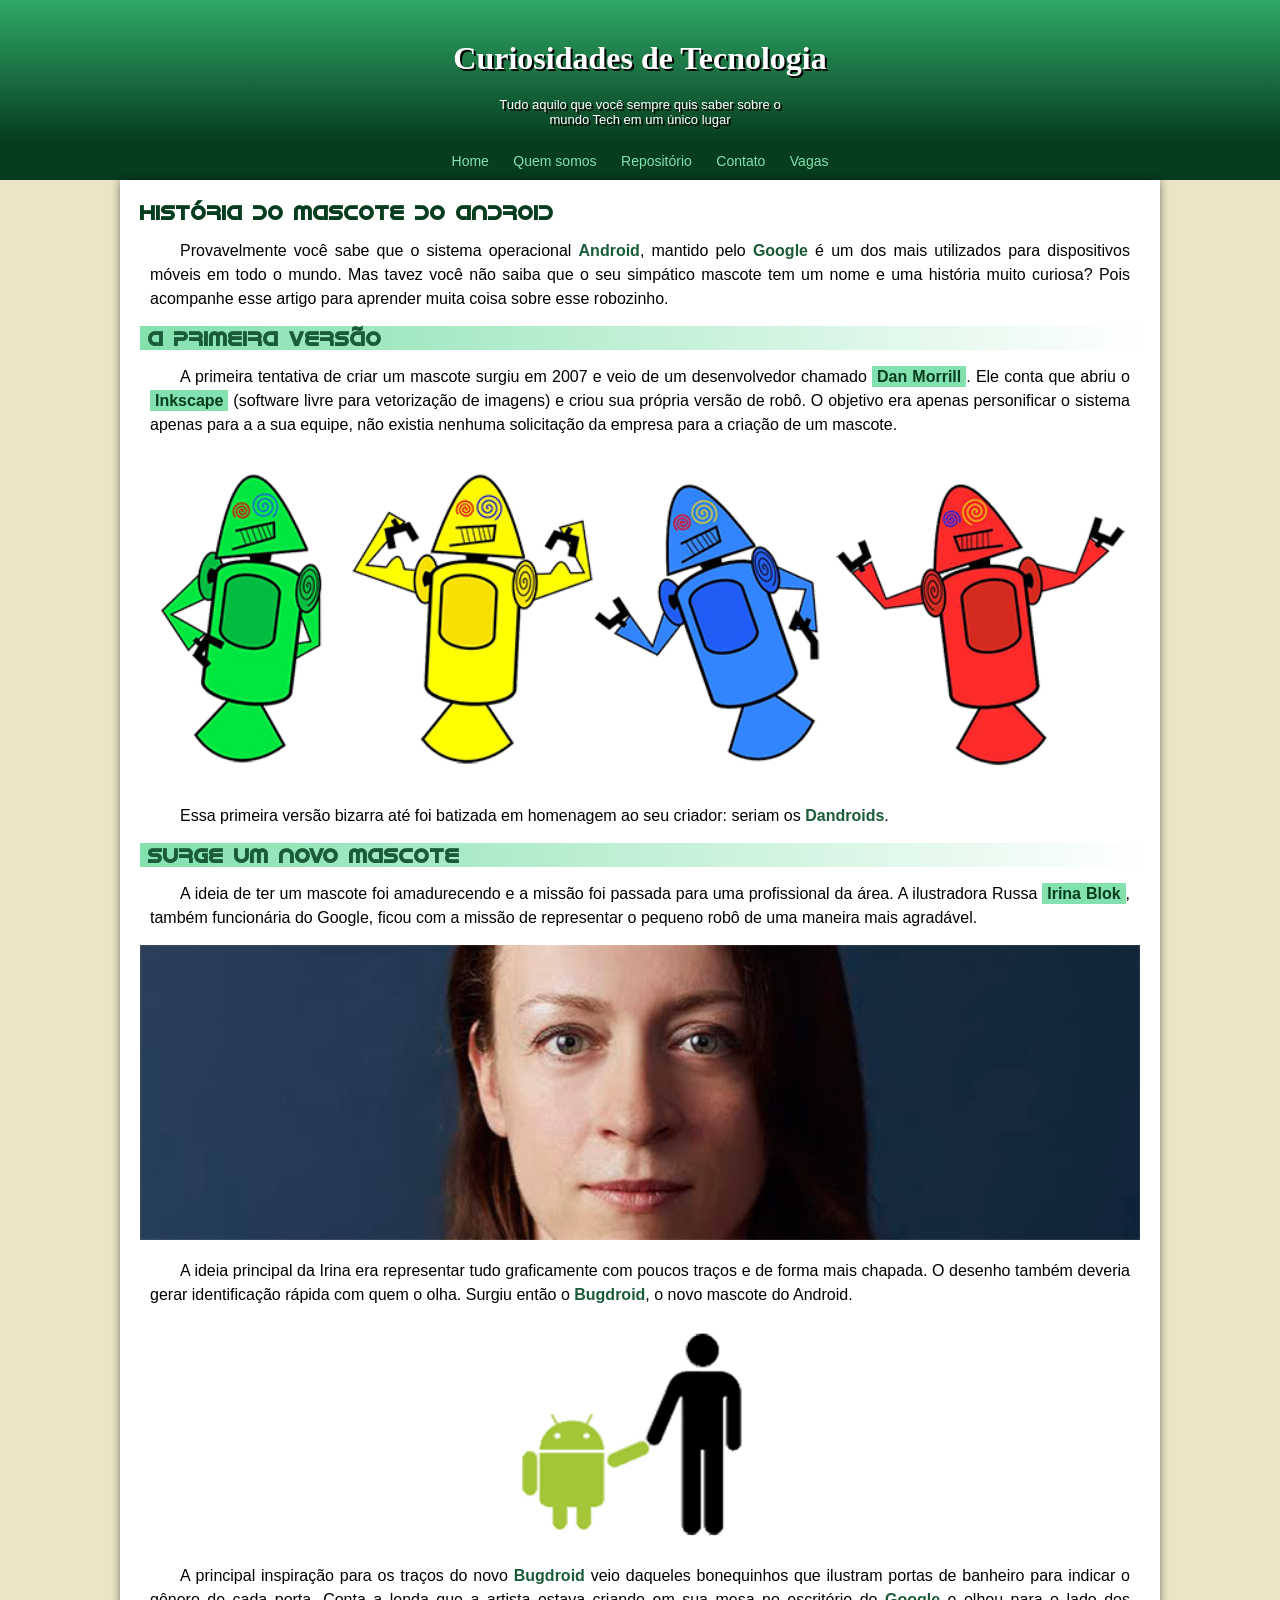
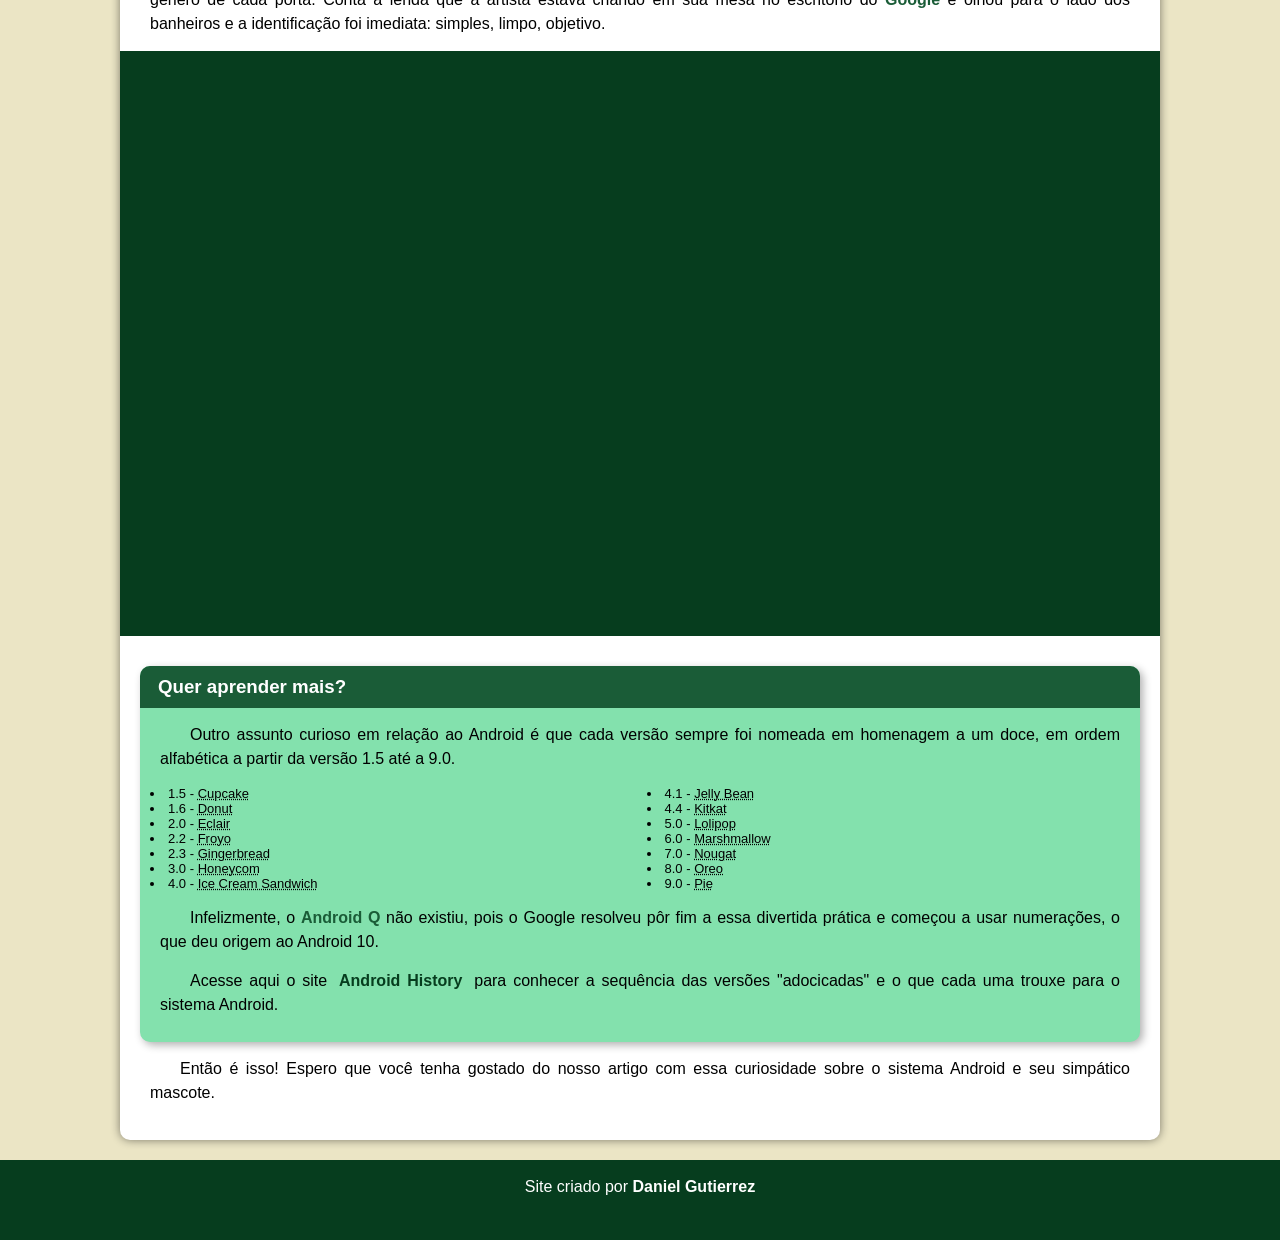
<file: index.html>
<!DOCTYPE html>
<html lang="pt-br">
<head>
    <meta charset="UTF-8">
    <meta name="viewport" content="width=device-width, initial-scale=1.0">
    <title>Mascote do Android</title>
    <link rel="shortcut icon" href="imagens/favicon.ico" type="image/x-icon">
    <link rel="stylesheet" href="estilos.css">
</head>
<body>
    <header>
        <h1>Curiosidades de Tecnologia</h1>
        <p>Tudo aquilo que você sempre quis saber sobre o mundo Tech em um único lugar</p>
    </header>
    <nav>
        <a href="#">Home</a>
        <a href="#">Quem somos</a>
        <a href="#">Repositório</a>
        <a href="#">Contato</a>
        <a href="#">Vagas</a> 
    </nav>
    <main>
        <article>
            <h1>História do Mascote do Android</h1>

            <p>Provavelmente você sabe que o sistema operacional <strong>Android</strong>, mantido pelo <strong>Google</strong> é um dos mais utilizados para dispositivos móveis em todo o mundo. Mas tavez você não saiba que o seu simpático mascote tem um nome e uma história muito curiosa? Pois acompanhe esse artigo para aprender muita coisa sobre esse robozinho.</p>

            <h2>A primeira versão</h2>

            <p>A primeira tentativa de criar um mascote surgiu em 2007 e veio de um desenvolvedor chamado <a href="https://androidcommunity.com/dan-morrill-shows-us-the-android-mascot-that-almost-was-20130103/" target="_blank"> Dan Morrill</a>. Ele conta que abriu o <a href="https://inkscape.org/pt-br/" target="_blank">Inkscape</a> (software livre para vetorização de imagens) e criou sua própria versão de robô. O objetivo era apenas personificar o sistema apenas para a a sua equipe, não existia nenhuma solicitação da empresa para a criação de um mascote.</p>

            <picture>
                <source media="(max-width: 670px)" srcset="imagens/dan-droids-pq.png">
                <img src="imagens/dan-droids.png" alt="Primeiro mascote do Android">
            </picture>


            <p>Essa primeira versão bizarra até foi batizada em homenagem ao seu criador: seriam os <strong>Dandroids</strong>.</p>

            <h2>Surge um novo mascote</h2>

            <p>A ideia de ter um mascote foi amadurecendo e a missão foi passada para uma profissional da área. A ilustradora Russa <a href="https://www.instagram.com/creativeblok/" target="_blank">Irina Blok</a>, também funcionária do Google, ficou com a missão de representar o pequeno robô de uma maneira mais agradável.</p>

            <picture>
                <source media="(max-width: 670px)" srcset="imagens/irina-blok-pq.jpg">
                <img src="imagens/irina-blok.jpg" alt="Irina Blok, criadora do Bugdroid">
            </picture>

            <p>A ideia principal da Irina era representar tudo graficamente com poucos traços e de forma mais chapada. O desenho também deveria gerar identificação rápida com quem o olha. Surgiu então o <strong>Bugdroid</strong>, o novo mascote do Android.</p>

            <img src="imagens/bugdroid.png" class="pequena" alt="Bugdroid">

            <p>A principal inspiração para os traços do novo <strong>Bugdroid</strong> veio daqueles bonequinhos que ilustram portas de banheiro para indicar o gênero de cada porta. Conta a lenda que a artista estava criando em sua mesa no escritório do <strong>Google</strong> e olhou para o lado dos banheiros e a identificação foi imediata: simples, limpo, objetivo.</p>

            <div class="video">
                <iframe width="560" height="315" src="https://www.youtube.com/embed/l2UDgpLz20M?si=OMguywxnp-pefvHz" title="YouTube video player" frameborder="0" allow="accelerometer; autoplay; clipboard-write; encrypted-media; gyroscope; picture-in-picture; web-share" allowfullscreen></iframe> 
            </div>
 
            <aside>
                <h3>Quer aprender mais?</h3>
                
                <p>Outro assunto curioso em relação ao Android é que cada versão sempre foi nomeada em homenagem a um doce, em ordem alfabética a partir da versão 1.5 até a 9.0.</p>
                
                <ul>
                    <li>1.5 - <abbr title="bolo de copo">Cupcake</abbr> </li>
                    <li>1.6 - <abbr title="Rosquinha">Donut</abbr> </li>
                    <li>2.0 - <abbr title="Bomba">Eclair</abbr> </li>
                    <li>2.2 - <abbr title="Iogurte congelado">Froyo</abbr> </li>
                    <li>2.3 - <abbr title="Biscoito de gengibre">Gingerbread</abbr> </li>
                    <li>3.0 - <abbr title="Favo de mel">Honeycom</abbr> </li>
                    <li>4.0 - <abbr title="Sanduiche de sorvete">Ice Cream Sandwich</abbr> </li>
                    <li>4.1 - <abbr title="Jujuba">Jelly Bean</abbr> </li>
                    <li>4.4 - <abbr title="Kitkat">Kitkat</abbr> </li>
                    <li>5.0 - <abbr title="Pirulito">Lolipop</abbr> </li> 
                    <li>6.0 - <abbr title="Marshmallow">Marshmallow</abbr> </li>
                    <li>7.0 - <abbr title="Torrone">Nougat</abbr> </li>
                    <li>8.0 - <abbr title="Oreo">Oreo</abbr> </li>
                    <li>9.0 - <abbr title="Torta">Pie</abbr> </li>
                </ul>
                
                <p>Infelizmente, o <strong>Android Q</strong> não existiu, pois o Google resolveu pôr fim a essa divertida prática e começou a usar numerações, o que deu origem ao Android 10.</p>
                
                <p>Acesse aqui o site <a href="https://www.android.com/intl/pt-BR_br/what-is-android/" target="_blank">Android History</a> para conhecer a sequência das versões "adocicadas" e o que cada uma trouxe para o sistema Android.</p>
            </aside>

            <p>Então é isso! Espero que você tenha gostado do nosso artigo com essa curiosidade sobre o sistema Android e seu simpático mascote.</p>
        </article>
    </main>
    <footer>
        <br>
        Site criado por <a href="https://www.instagram.com/oiidani/" target="_blank">Daniel Gutierrez</a> 
    </footer>
</body>
</html>
</file>
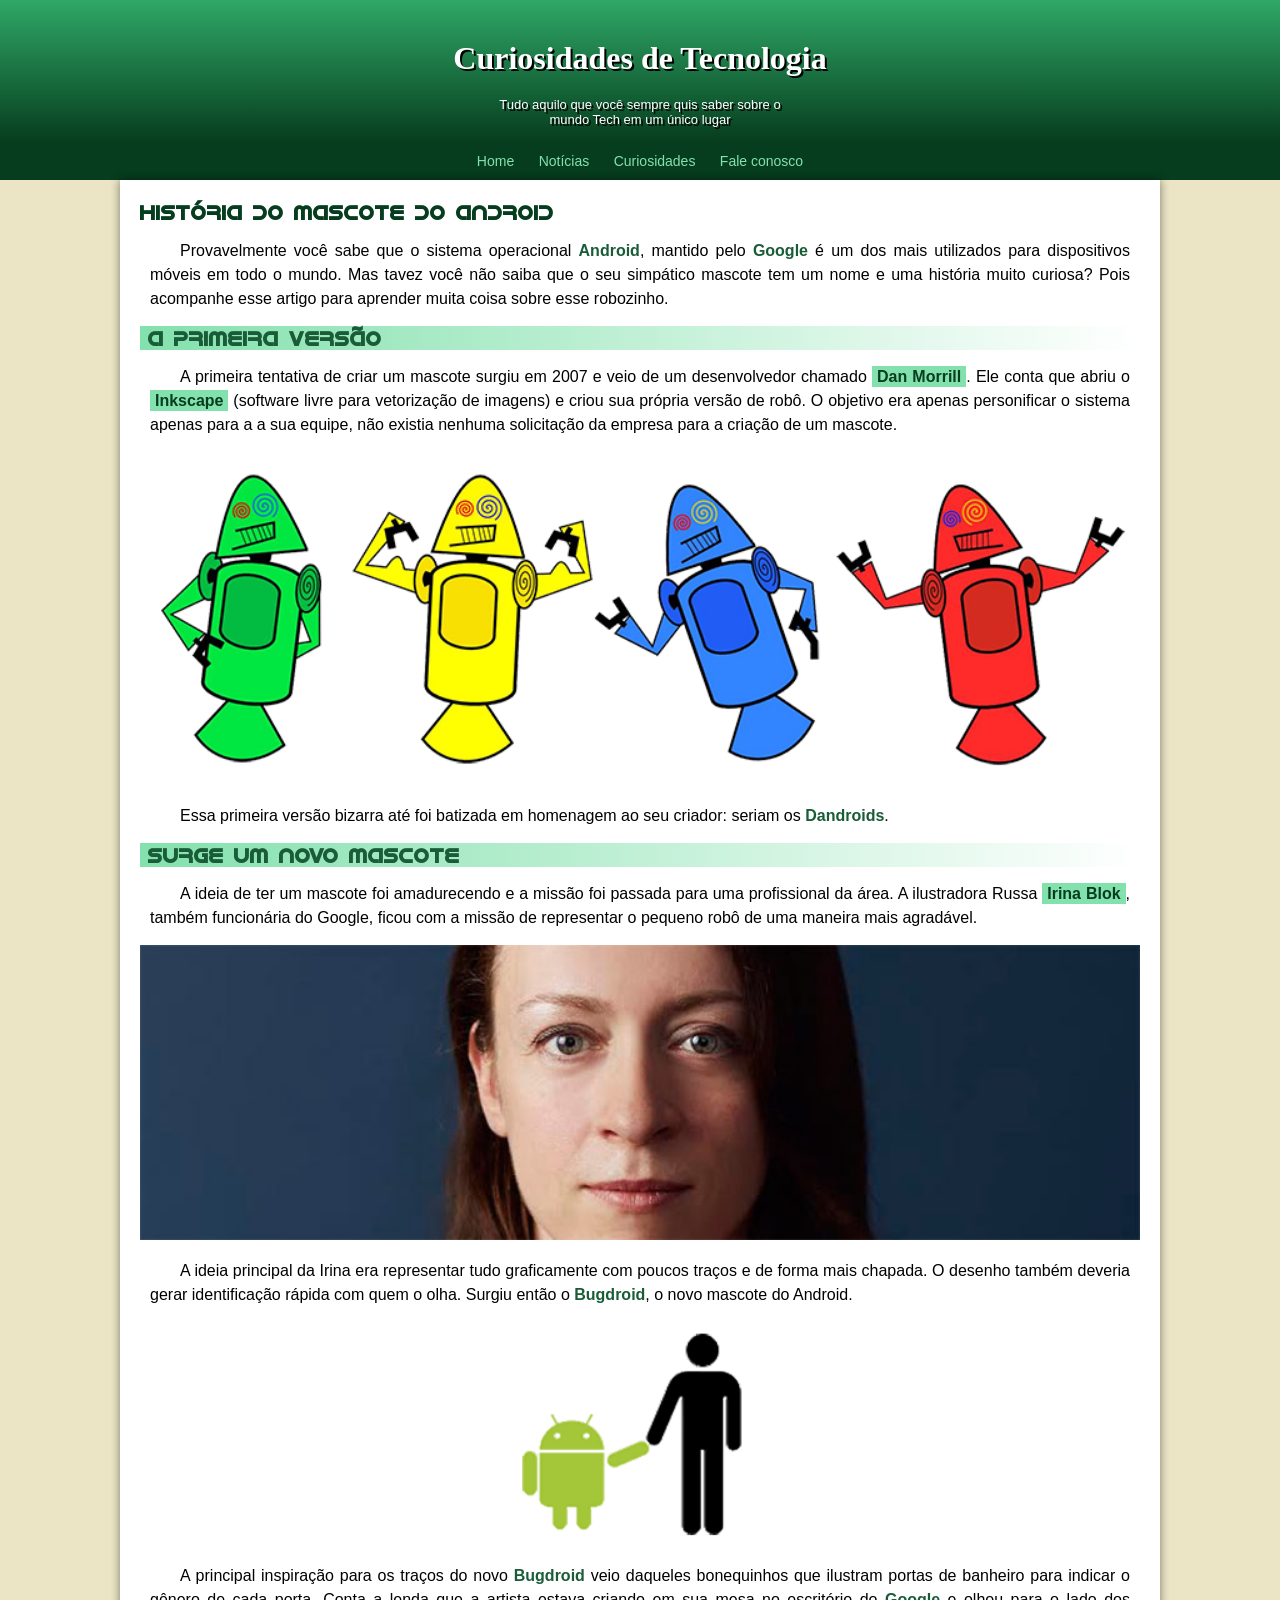
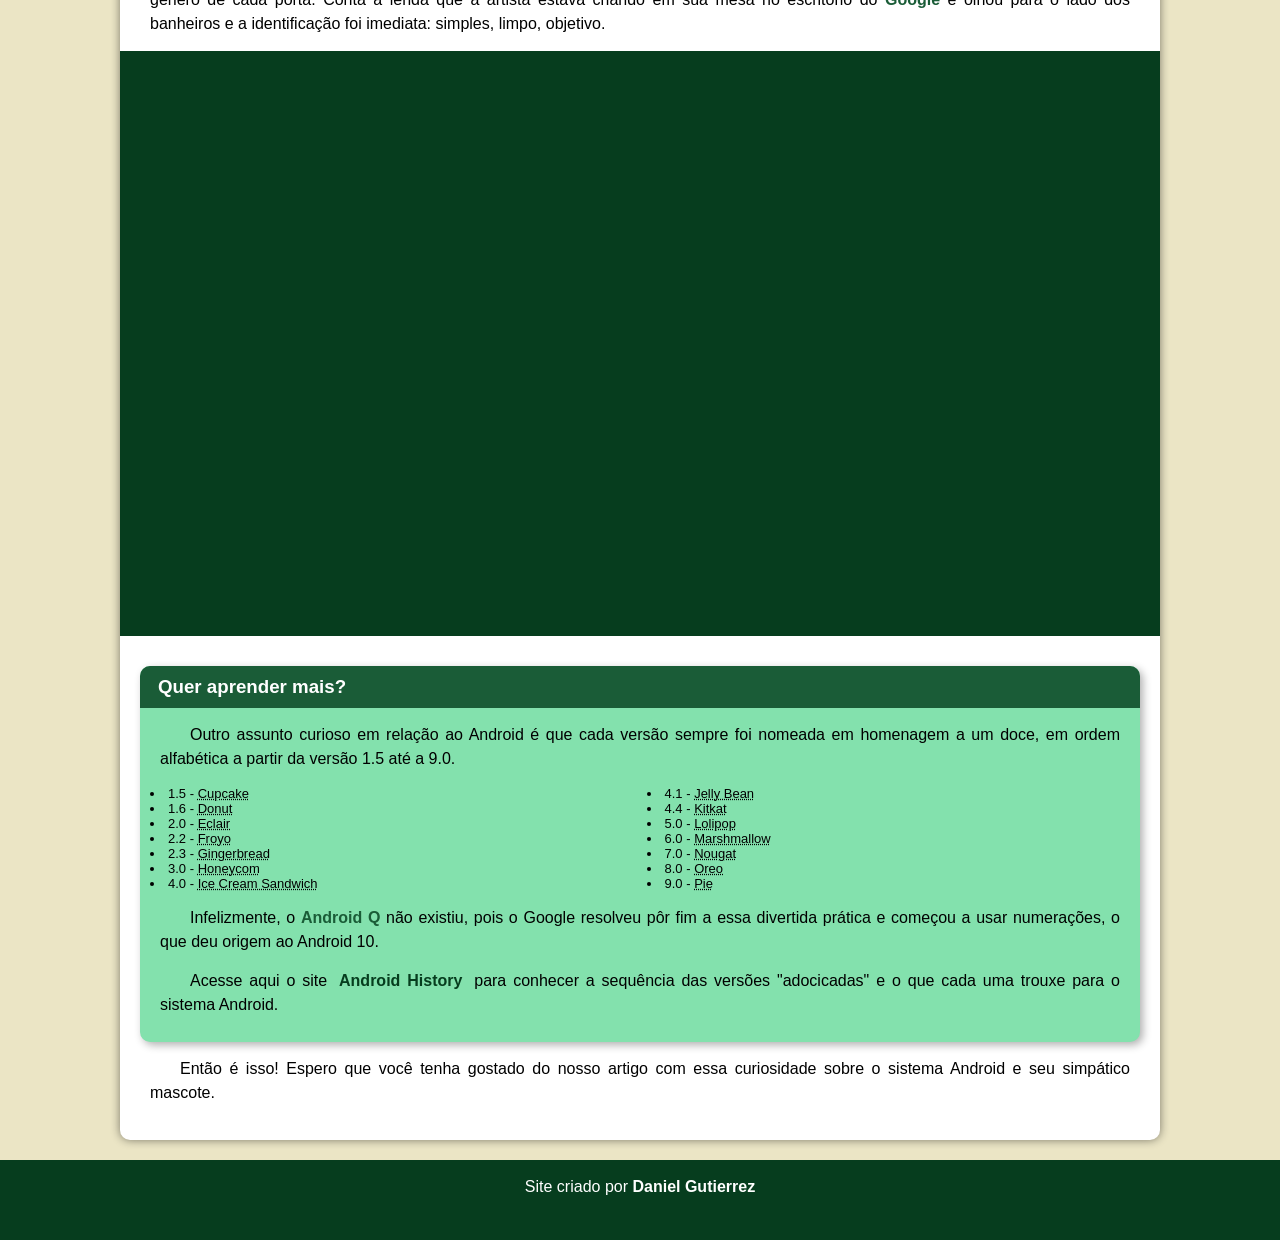
<file: index.html.html>
<!DOCTYPE html>
<html lang="pt-br">
<head>
    <meta charset="UTF-8">
    <meta name="viewport" content="width=device-width, initial-scale=1.0">
    <title>Como surgiu o mascoete do Android</title>
    <link rel="shortcut icon" href="imagens/favicon.ico" type="image/x-icon">
    <link rel="stylesheet" href="estilos.css">
</head>
<body>
    <header>
        <h1>Curiosidades de Tecnologia</h1>
        <p>Tudo aquilo que você sempre quis saber sobre o mundo Tech em um único lugar</p>
    </header>
    <nav>
        <a href="#">Home</a>
        <a href="#">Notícias</a>
        <a href="#">Curiosidades</a>
        <a href="#">Fale conosco</a>
    </nav>
    <main>
        <article>
            <h1>História do Mascote do Android</h1>

            <p>Provavelmente você sabe que o sistema operacional <strong>Android</strong>, mantido pelo <strong>Google</strong> é um dos mais utilizados para dispositivos móveis em todo o mundo. Mas tavez você não saiba que o seu simpático mascote tem um nome e uma história muito curiosa? Pois acompanhe esse artigo para aprender muita coisa sobre esse robozinho.</p>

            <h2>A primeira versão</h2>

            <p>A primeira tentativa de criar um mascote surgiu em 2007 e veio de um desenvolvedor chamado <a href="https://androidcommunity.com/dan-morrill-shows-us-the-android-mascot-that-almost-was-20130103/" target="_blank"> Dan Morrill</a>. Ele conta que abriu o <a href="https://inkscape.org/pt-br/" target="_blank">Inkscape</a> (software livre para vetorização de imagens) e criou sua própria versão de robô. O objetivo era apenas personificar o sistema apenas para a a sua equipe, não existia nenhuma solicitação da empresa para a criação de um mascote.</p>

            <picture>
                <source media="(max-width: 670px)" srcset="imagens/dan-droids-pq.png">
                <img src="imagens/dan-droids.png" alt="Primeiro mascote do Android">
            </picture>


            <p>Essa primeira versão bizarra até foi batizada em homenagem ao seu criador: seriam os <strong>Dandroids</strong>.</p>

            <h2>Surge um novo mascote</h2>

            <p>A ideia de ter um mascote foi amadurecendo e a missão foi passada para uma profissional da área. A ilustradora Russa <a href="https://www.instagram.com/creativeblok/" target="_blank">Irina Blok</a>, também funcionária do Google, ficou com a missão de representar o pequeno robô de uma maneira mais agradável.</p>

            <picture>
                <source media="(max-width: 670px)" srcset="imagens/irina-blok-pq.jpg">
                <img src="imagens/irina-blok.jpg" alt="Irina Blok, criadora do Bugdroid">
            </picture>

            <p>A ideia principal da Irina era representar tudo graficamente com poucos traços e de forma mais chapada. O desenho também deveria gerar identificação rápida com quem o olha. Surgiu então o <strong>Bugdroid</strong>, o novo mascote do Android.</p>

            <img src="imagens/bugdroid.png" class="pequena" alt="Bugdroid">

            <p>A principal inspiração para os traços do novo <strong>Bugdroid</strong> veio daqueles bonequinhos que ilustram portas de banheiro para indicar o gênero de cada porta. Conta a lenda que a artista estava criando em sua mesa no escritório do <strong>Google</strong> e olhou para o lado dos banheiros e a identificação foi imediata: simples, limpo, objetivo.</p>

            <div class="video">
                <iframe width="560" height="315" src="https://www.youtube.com/embed/l2UDgpLz20M?si=OMguywxnp-pefvHz" title="YouTube video player" frameborder="0" allow="accelerometer; autoplay; clipboard-write; encrypted-media; gyroscope; picture-in-picture; web-share" allowfullscreen></iframe> 
            </div>
 
            <aside>
                <h3>Quer aprender mais?</h3>
                
                <p>Outro assunto curioso em relação ao Android é que cada versão sempre foi nomeada em homenagem a um doce, em ordem alfabética a partir da versão 1.5 até a 9.0.</p>
                
                <ul>
                    <li>1.5 - <abbr title="bolo de copo">Cupcake</abbr> </li>
                    <li>1.6 - <abbr title="Rosquinha">Donut</abbr> </li>
                    <li>2.0 - <abbr title="Bomba">Eclair</abbr> </li>
                    <li>2.2 - <abbr title="Iogurte congelado">Froyo</abbr> </li>
                    <li>2.3 - <abbr title="Biscoito de gengibre">Gingerbread</abbr> </li>
                    <li>3.0 - <abbr title="Favo de mel">Honeycom</abbr> </li>
                    <li>4.0 - <abbr title="Sanduiche de sorvete">Ice Cream Sandwich</abbr> </li>
                    <li>4.1 - <abbr title="Jujuba">Jelly Bean</abbr> </li>
                    <li>4.4 - <abbr title="Kitkat">Kitkat</abbr> </li>
                    <li>5.0 - <abbr title="Pirulito">Lolipop</abbr> </li> 
                    <li>6.0 - <abbr title="Marshmallow">Marshmallow</abbr> </li>
                    <li>7.0 - <abbr title="Torrone">Nougat</abbr> </li>
                    <li>8.0 - <abbr title="Oreo">Oreo</abbr> </li>
                    <li>9.0 - <abbr title="Torta">Pie</abbr> </li>
                </ul>
                
                <p>Infelizmente, o <strong>Android Q</strong> não existiu, pois o Google resolveu pôr fim a essa divertida prática e começou a usar numerações, o que deu origem ao Android 10.</p>
                
                <p>Acesse aqui o site <a href="https://www.android.com/intl/pt-BR_br/what-is-android/" target="_blank">Android History</a> para conhecer a sequência das versões "adocicadas" e o que cada uma trouxe para o sistema Android.</p>
            </aside>

            <p>Então é isso! Espero que você tenha gostado do nosso artigo com essa curiosidade sobre o sistema Android e seu simpático mascote.</p>
        </article>
    </main>
    <footer>
        <br>
        Site criado por <a href="https://www.instagram.com/oiidani/" target="_blank">Daniel Gutierrez</a> 
    </footer>
</body>
</html>
</file>
<file: estilos.css>
@charset "UTF-8"; 

@import url('https://fonts.googleapis.com/css2?family=Dancing+Script&display=swap');

@font-face {
    font-family: 'Android'; 
    src: url('./fontes/idroid.otf') format('opentype'); 
    font-weight: normal;
}

body {
    background-color: #c5ebd6; 
    font-family: var(--fonte-padrao); 
}

:root {
    --cor00: #ebe5c5; 
    --cor01: #83e1ad;
    --cor02: #3ddc84;
    --cor03: #2fa866;
    --cor04: #1a5c37;
    --cor5: #063d1e;
    
    --fonte-padrao: Arial, Verdana, Helvetica, sans-serif;
    --fonte-destaque: 'Bebas Neue', cursive; 
    --fonte-android: 'Android', cursive;  
}

* {
    margin: 0px;
    padding: 0px; 
}

body {
    background-color: var(--cor00);
    font-family: var(--fonte-padrao);
}

header {
    background-image: linear-gradient(to bottom, var(--cor03), var(--cor5) );
    min-height: 80px;
    text-align: center;
    padding-top: 40px;
    box-shadow: 0px 0px 10px rgba(0, 0, 0, 0.479);
}

header > h1 {
    color: white;
    font-family: var(--fonte-destaque);
    font-size: 2em; 
    margin-bottom: 20px;
    text-shadow: 2px 2px 0px rgb(0, 0, 0);    
}

header > p {
    color: white;
    font-family: var(--fonte-padrao);
    font-size: 13px;
    width: 300px;
    padding-right: 15px;
    padding-left: 15px;
    padding-bottom: 15px;
    margin: auto;
    text-shadow: 2px 2px 0px rgb(0, 0, 0);
}

nav {
    
    background-color: var(--cor5);
    padding: 10px;
    text-align: center;
}

nav > a {
    color: var(--cor01);
    padding: 10px;
    text-decoration: none;
    font-weight: normal;
    font-size: 14px;
}

nav > a:hover {
    background-color: var(--cor03);
    color: var(--cor5);
}

main {
    min-width: 300px;
    max-width: 1000px;
    margin: auto; 
    margin-bottom: 20px;
    background-color: white;
    padding: 20px;
    box-shadow: 0px 0px 10px rgba(0, 0, 0, 0.479);
    border-bottom-left-radius: 10px;
    border-bottom-right-radius: 10px;
}

main h1 {
    color:var(--cor5);
    font-family: var(--fonte-android);
    font-size: 1.3em;
}

main h2 {
    font-family: var(--fonte-android);
    color: var(--cor04);
    font-size: 1.3em;
    background-image: linear-gradient(to right, var(--cor01), transparent);
    text-indent: 8px; 
}

main img {
    width: 100%;
}

main img.pequena {
    max-width: 350px; 
    display: block;
    margin: auto;
}

main p { 
    margin: 15px 10px;
    text-align: justify;
    text-indent: 30px;
    line-height: 1.5em; 
    font-size: 1em; 
}

main strong {
    color: var(--cor04);
    font-weight: bold;
}

main a {
    text-decoration: none;
    font-weight: bold;
    color:var(--cor5);
    background-color: var(--cor01);
    padding: 2px 5px; 
}

main a:hover {
    text-decoration: underline;
    color:var(--cor04);
}

div.video {
    background-color: var(--cor5);
    margin: 0px -20px 30px -20px;
    padding: 20px;
    padding-bottom: 56.5%;
    position: relative;
}

div.video > iframe {
    position: absolute;
    top: 5%;
    left: 5%;
    width: 90%;
    height: 90%;
}

aside {
    background-color: var(--cor01);
    padding: 10px;
    border-radius: 10px;
    box-shadow: 3px 3px 8px rgba(0, 0, 0, 0.315);
}

aside > ul {
    list-style-position: inside;
    columns: 2;
    font-size: 13px;
}

aside > h3 {
    background-color: var(--cor04);
    color: white;
    padding: 10px;
    margin: -10px -10px 0px -10px;
    border-radius: 10px 10px 0px 0px;
    text-indent: 8px;
}

footer {
    background-color: var(--cor5);
    color: white;
    text-align: center;
    height: 80px; 
}

footer a {
    color: white;
    font-weight: bolder;
    text-decoration: none;
}

footer a:hover {
    text-decoration: underline;
    color:var(--cor01); 
}
</file>
